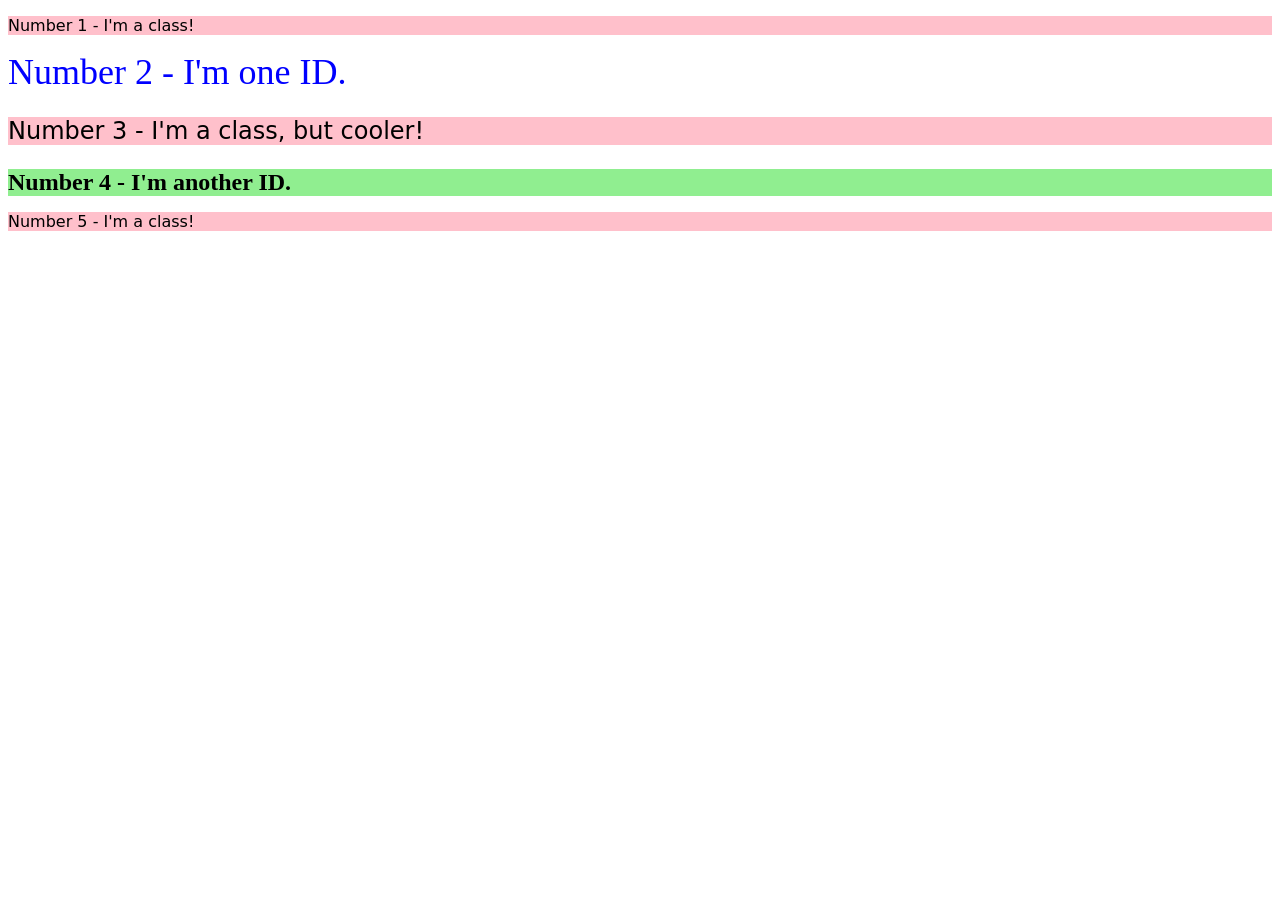
<file: foundations/02-class-id-selectors/index.html>
<!DOCTYPE html>
<html lang="en">
  <head>
    <meta charset="UTF-8">
    <meta http-equiv="X-UA-Compatible" content="IE=edge">
    <meta name="viewport" content="width=device-width, initial-scale=1.0">
    <title>Class and ID Selectors</title>
    <link rel="stylesheet" href="style.css">
  </head>
  <body>
    <p class="odd">Number 1 - I'm a class!</p>
    <div id="two">Number 2 - I'm one ID.</div>
    <p class="odd" id="three">Number 3 - I'm a class, but cooler!</p>
    <div id="four">Number 4 - I'm another ID.</div>
    <p class="odd">Number 5 - I'm a class!</p>
  </body>
</html>
</file>
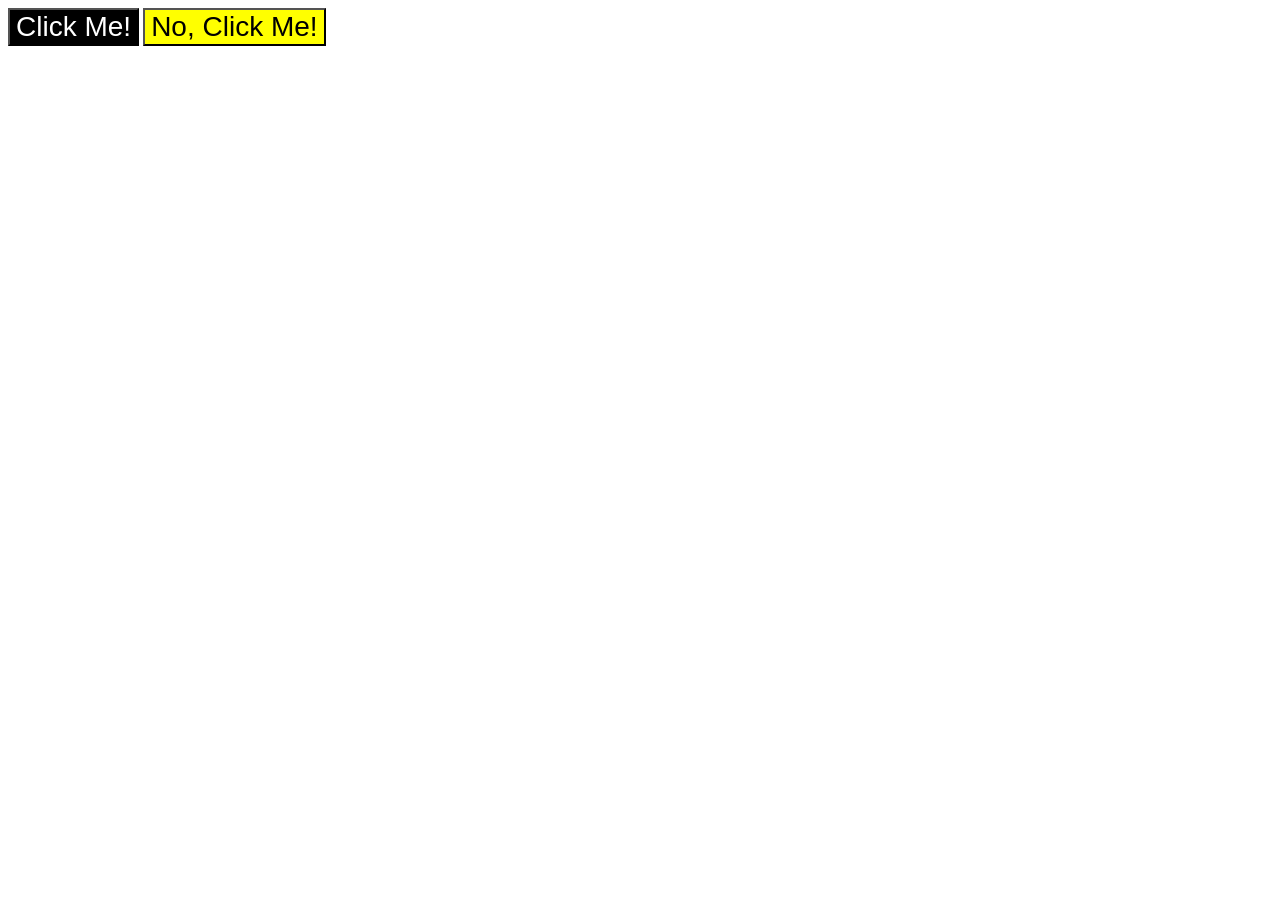
<file: foundations/03-grouping-selectors/index.html>
<!DOCTYPE html>
<html lang="en">
  <head>
    <meta charset="UTF-8">
    <meta http-equiv="X-UA-Compatible" content="IE=edge">
    <meta name="viewport" content="width=device-width, initial-scale=1.0">
    <title>Grouping Selectors</title>
    <link rel="stylesheet" href="style.css">
  </head>
  <body>
    <button class="e1">Click Me!</button>
    <button class="e2">No, Click Me!</button>
  </body>
</html>
</file>
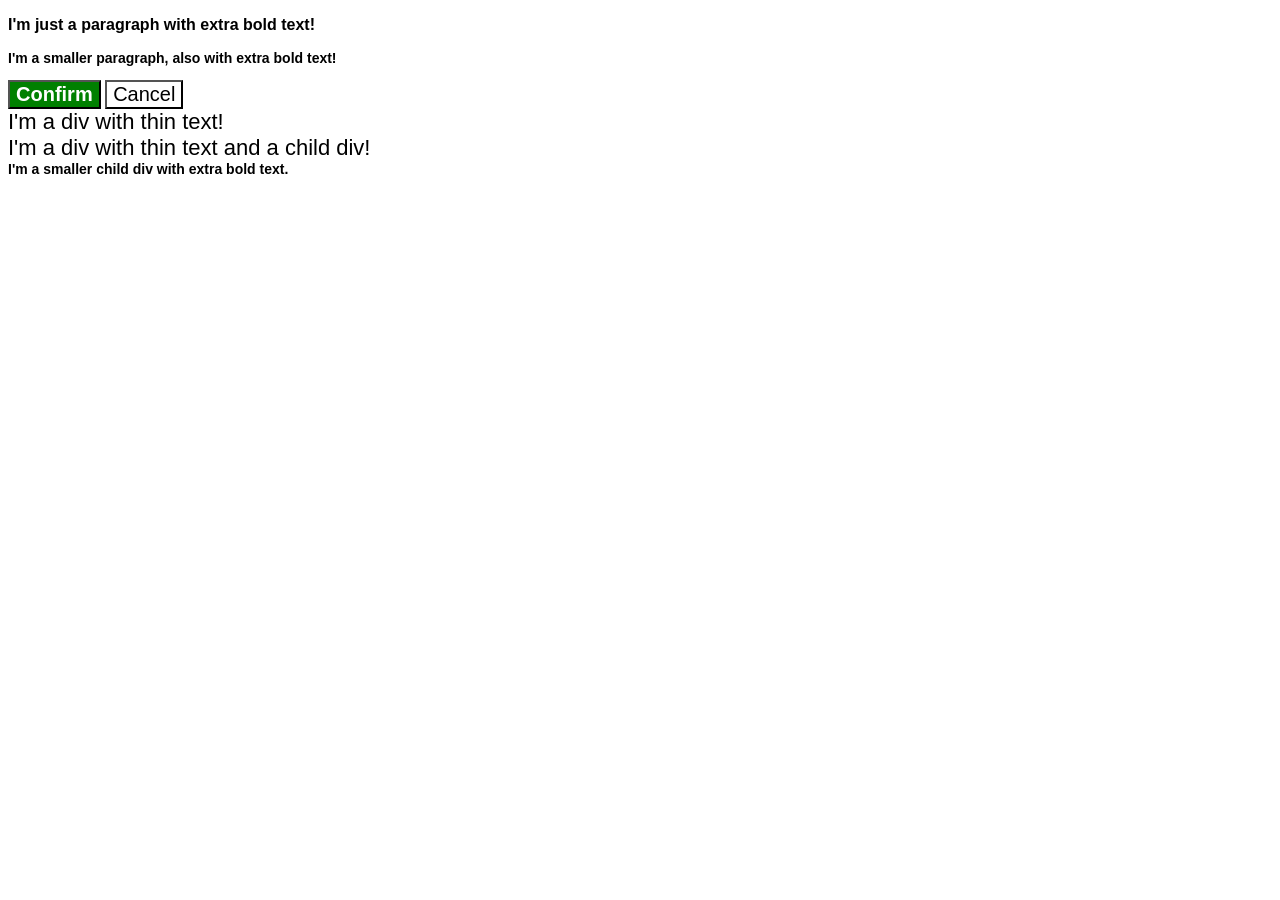
<file: foundations/06-cascade-fix/index.html>
<!DOCTYPE html>
<html lang="en">
  <head>
    <meta charset="UTF-8">
    <meta http-equiv="X-UA-Compatible" content="IE=edge">
    <meta name="viewport" content="width=device-width, initial-scale=1.0">
    <title>Fix the Cascade</title>
    <link rel="stylesheet" href="style.css">
  </head>
  <body>
    <p class="para">I'm just a paragraph with extra bold text!</p>
    <p class="para small-para">I'm a smaller paragraph, also with extra bold text!</p>

    <button id="confirm-button" class="button confirm">Confirm</button>
    <button id="cancel-button" class="button cancel">Cancel</button>

    <div class="text">I'm a div with thin text!</div>
    <div class="text">I'm a div with thin text and a child div!
      <div class="text" id="child">I'm a smaller child div with extra bold text.</div>
    </div>
  </body>
</html>
</file>
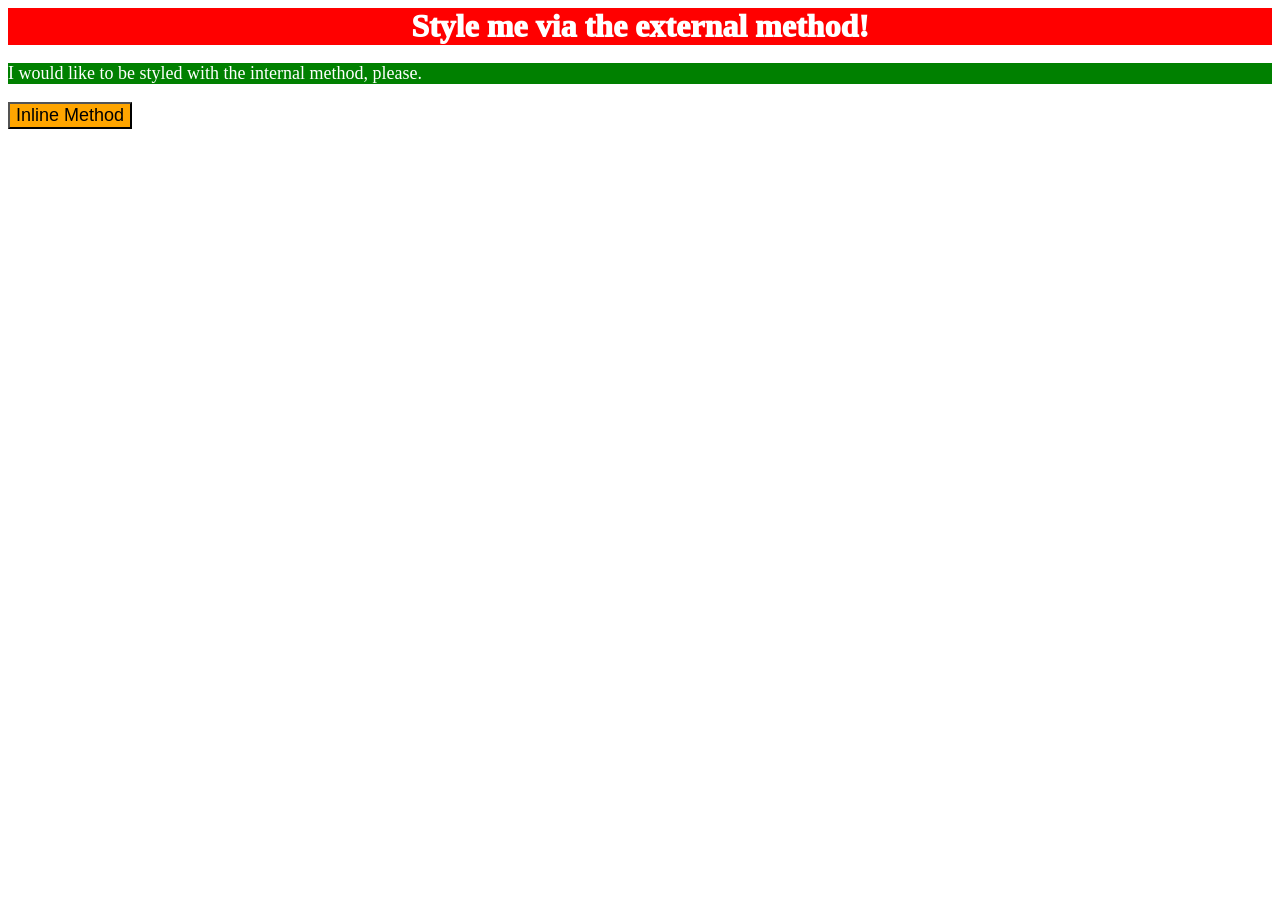
<file: foundations/intro-to-css/01-css-methods/index.html>
<!DOCTYPE html>
<html lang="en">
  <head>
    <meta charset="UTF-8">
    <meta http-equiv="X-UA-Compatible" content="IE=edge">
    <meta name="viewport" content="width=device-width, initial-scale=1.0">
    <link rel="stylesheet" href="styles.css">
    <title>Methods for Adding CSS</title>
    <style>
      p{
      font-size: 18px; 
      background-color: green; 
      color: white;
      }
    </style>
  </head>
  <body>
    <div>Style me via the external method!</div>
    <p>I would like to be styled with the internal method, please.</p>
    <button style="background-color: orange; font-size: 18px;">Inline Method</button>
  </body>
</html>
</file>
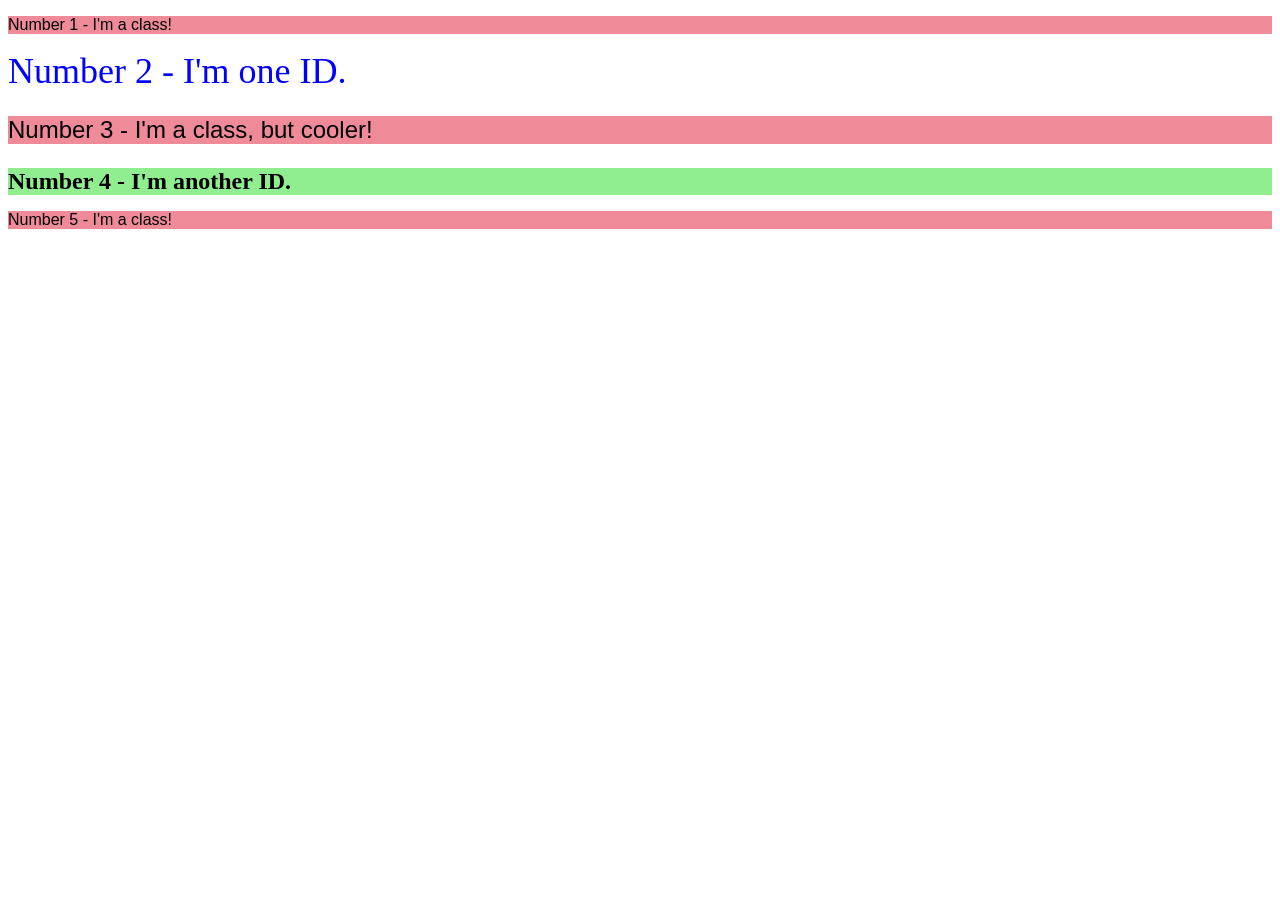
<file: foundations/intro-to-css/02-class-id-selectors/index.html>
<!DOCTYPE html>
<html lang="en">
  <head>
    <meta charset="UTF-8">
    <meta http-equiv="X-UA-Compatible" content="IE=edge">
    <meta name="viewport" content="width=device-width, initial-scale=1.0">
    <title>Class and ID Selectors</title>
    <link rel="stylesheet" href="style.css">
  </head>
  <body>
    <p class="odd">Number 1 - I'm a class!</p>
    <div id="num2">Number 2 - I'm one ID.</div>
    <p class="odd" id="num3">Number 3 - I'm a class, but cooler!</p>
    <div id="num4">Number 4 - I'm another ID.</div>
    <p class="odd">Number 5 - I'm a class!</p>
  </body>
</html>
</file>
<file: foundations/02-class-id-selectors/style.css>
.odd {
        background-color: pink;
        font-family: Verdana, DejaVu Sans, sans-serif;
}

#two{
    font-size: 36px;
    color: blue;
}

#three{
    font-size: 24px;
}

#four{
    background-color: lightgreen;
    font-size: 24px;
    font-weight: bold;
}
</file>
<file: foundations/03-grouping-selectors/style.css>
.e1, .e2{
    font-size: 28px;
    font-family: Helvetica, Times New Roman, sans-serif;
}

.e1{
    background-color: black;
    color: white;
    
}

.e2{
    background-color: yellow;

}
</file>
<file: foundations/06-cascade-fix/style.css>
body {
  font-family: Arial, Helvetica, sans-serif;
}

.para,
.small-para {
  color: hsl(0, 0%, 0%);
  font-weight: 800;
}



.small-para {
  font-size: 14px;
  font-weight: 800;
}

.button {
  background-color: rgb(255, 255, 255);
  color: rgb(0, 0, 0);
  font-size: 20px;
}

.confirm {
  background: green;
  color: white;
  font-weight: bold;
} 

#child {
  color: rgb(0, 0, 0);
  font-weight: 800;
  font-size: 14px;
}

div.text {
  color: rgb(0, 0, 0);
  font-size: 22px;
  font-weight: 100;
}
</file>
<file: foundations/intro-to-css/01-css-methods/styles.css>
div {
    background-color: red;
    color: white;
    font-size: 32px;
    text-align: center;
    font-weight: 1000;
}
</file>
<file: foundations/intro-to-css/02-class-id-selectors/style.css>
.odd{
    background-color: rgb(239, 138, 153);
    font-family: Verdana, DejaVu-Sans, sans-serif;

}

#num2{
    color: blue;
    font-size: 36px;
}

#num3{
    font-size: 24px;
}

#num4{
    background-color: lightgreen;
    font-size: 24px;
    font-weight: bold;
}
</file>
